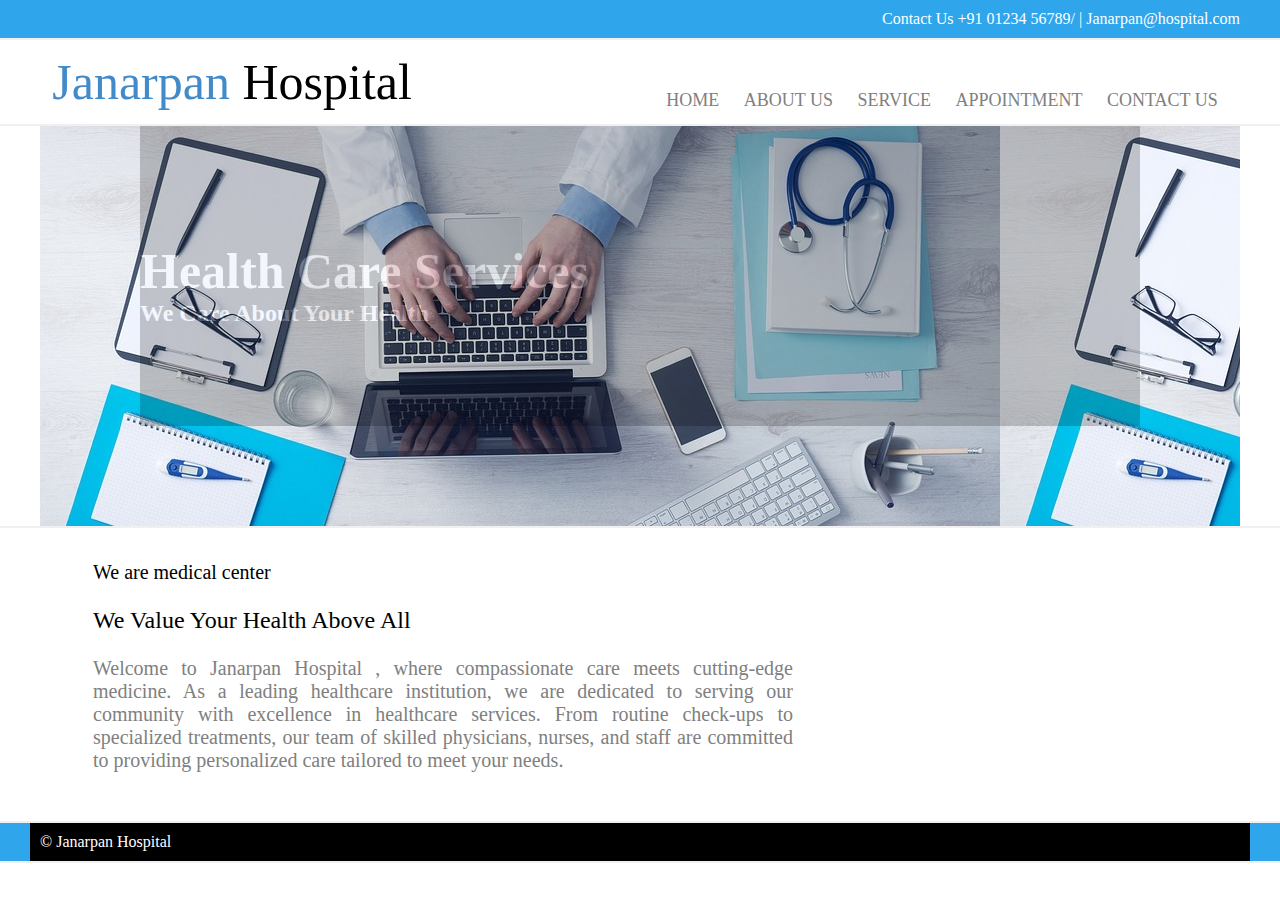
<file: index.html>
<html>
<head>
	<title> Janarpan Hospital </title>
	
	<link href="css/style.css" type="text/css" rel="stylesheet">
	
</head>
<style>
.nav_down{
	width:100%;
	background-color:#2FA5EB !important;
	border-bottom:2px solid #f0f0f0;
}
.nav_down div{
	width:1200px;
	color:#fff;
	background-color:#000;
	font-family:calibri;
	padding:10px;
	text-align:left;
}
</style>
<body>
	
	<div class="top">
		<div>
		 Contact Us +91 01234 56789/  | Janarpan@hospital.com 
		</div>
	</div>
	
	<div class="logo">
		<div>
			<table>
				<tr>
					<td width="600px" style="font-size:50px;font-family:forte;"> <font color="#428bca"> Janarpan  </font><font color="#000"> Hospital</font> </td>
					<td> <br> <br>
						<font size="4px"> 
							<a href="index.html">HOME</a> 
							<a href="about.html">ABOUT US</a>  
							<a href="service.html">SERVICE</a>
							<a href="appointment.html">APPOINTMENT</a> 
							<a href="contact.html">CONTACT US</a>
						</font>
					</td>
				</tr>
			</table>
		</div>
	</div>
	
	<div class="middle">
		<div style="background-image:url('img/home.jpg');">
		<p>
			<br> <br>
					Health Care Services  <br>
			<font size="5px"> We Care About Your Health </font>
		</p> 
		</div>
	</div>
	
	<div class="bottom">
		<div>
			<table border="0">
				<tr>
					<td width="700px">
						<font color="#000"> We are medical center </font> <br> <br>

					<font color="#000" size="5px"> We Value Your Health Above All </font> <br> <br>

					Welcome to Janarpan Hospital , where compassionate care meets cutting-edge medicine. As a leading healthcare institution, we are dedicated to serving our community with excellence in healthcare services. From routine check-ups to specialized treatments, our team of skilled physicians, nurses, and staff are committed to providing personalized care tailored to meet your needs.<br><br>

<br>
 </td>
					
					
					<td> </td>
				</tr>
			
				
			</table>
		</div>
	</div>
	<div class="nav_down">
		<div>
		 &copy; Janarpan Hospital 
		</div>
	</div>
</file>
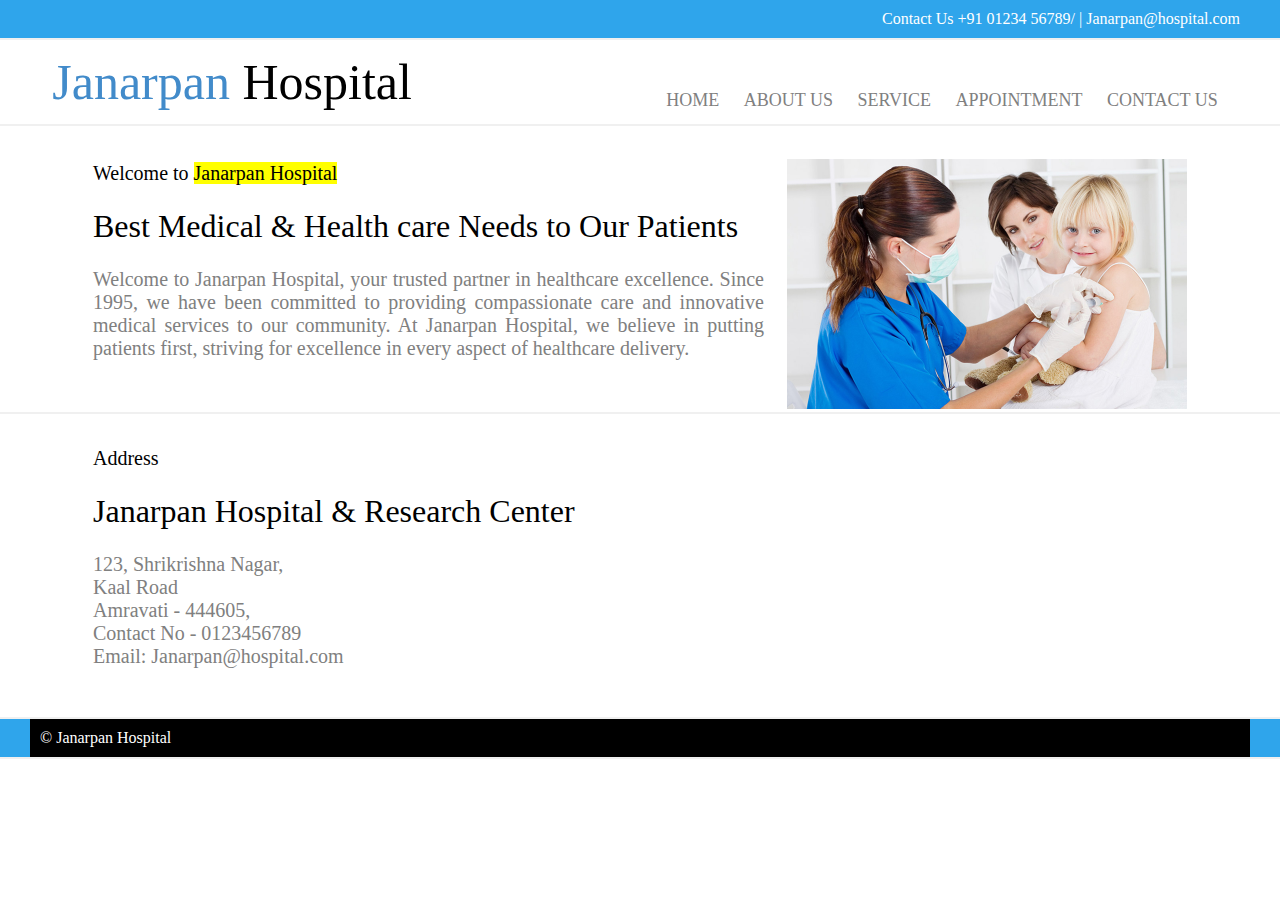
<file: about.html>
<html>
<head>
	<title> Janarpan Hospital </title>
	
	<link href="css/style.css" type="text/css" rel="stylesheet">
	
</head>
<style>
	.nav_down{
		width:100%;
		background-color:#2FA5EB !important;
		border-bottom:2px solid #f0f0f0;
	}
	.nav_down div{
		width:1200px;
		color:#fff;
		background-color:#000;
		font-family:calibri;
		padding:10px;
		text-align:left;
	}
	</style>
<body>
	
	<div class="top">
		<div>
			Contact Us +91 01234 56789/  | Janarpan@hospital.com 
		</div>
	</div>
	
	<div class="logo">
		<div>
			<table>
				<tr>
					<td width="600px" style="font-size:50px;font-family:forte;"> <font color="#428bca"> Janarpan  </font><font color="#000"> Hospital</font> </td>
					<td> <br> <br>
						<font size="4px"> 
							<a href="index.html">HOME</a> 
							<a href="about.html">ABOUT US</a>  
							<a href="service.html">SERVICE</a>
							<a href="appointment.html">APPOINTMENT</a> 
							<a href="contact.html">CONTACT US</a>
						</font>
					</td>
				</tr>
			</table>
		</div>
	</div>
	
	
	
	<div class="bottom">
		<div>
			<table border="0">
				<tr>
					<td width="700px">
						<font color="#000"> Welcome to <mark>Janarpan Hospital</mark> </font> <br> <br>

					<font color="#000" size="6px"> Best Medical & Health care Needs to Our Patients </font> <br> <br>

					Welcome to Janarpan Hospital, your trusted partner in healthcare excellence. Since 1995, we have been committed to providing compassionate care and innovative medical services to our community. At Janarpan Hospital, we believe in putting patients first, striving for excellence in every aspect of healthcare delivery. <br><br>

<br>
 </td>
					
					
					<td style="padding-left:20px;"> <img src="img/about.jpg" width="400px"></td>
				</tr>
			
				
			</table>
		</div>
	</div>
	
	<div class="bottom">
		<div>
			<table border="0">
				<tr>
					<td width="700px">
						<font color="#000">Address </font> <br> <br>

					<font color="#000" size="6px"> Janarpan Hospital & Research Center</font> <br> <br>

					123, Shrikrishna Nagar,<br>
Kaal Road <br> Amravati - 444605, <br> Contact No - 0123456789 <br> Email: Janarpan@hospital.com<br><br>


<br>
 </td>
					
					
					<td style="padding-left:20px;"> </td>
				</tr>
			
				
			</table>
		</div>
	</div>
	
	
	<div class="nav_down">
		<div>
		 &copy; Janarpan Hospital
		</div>
	</div>
</file>
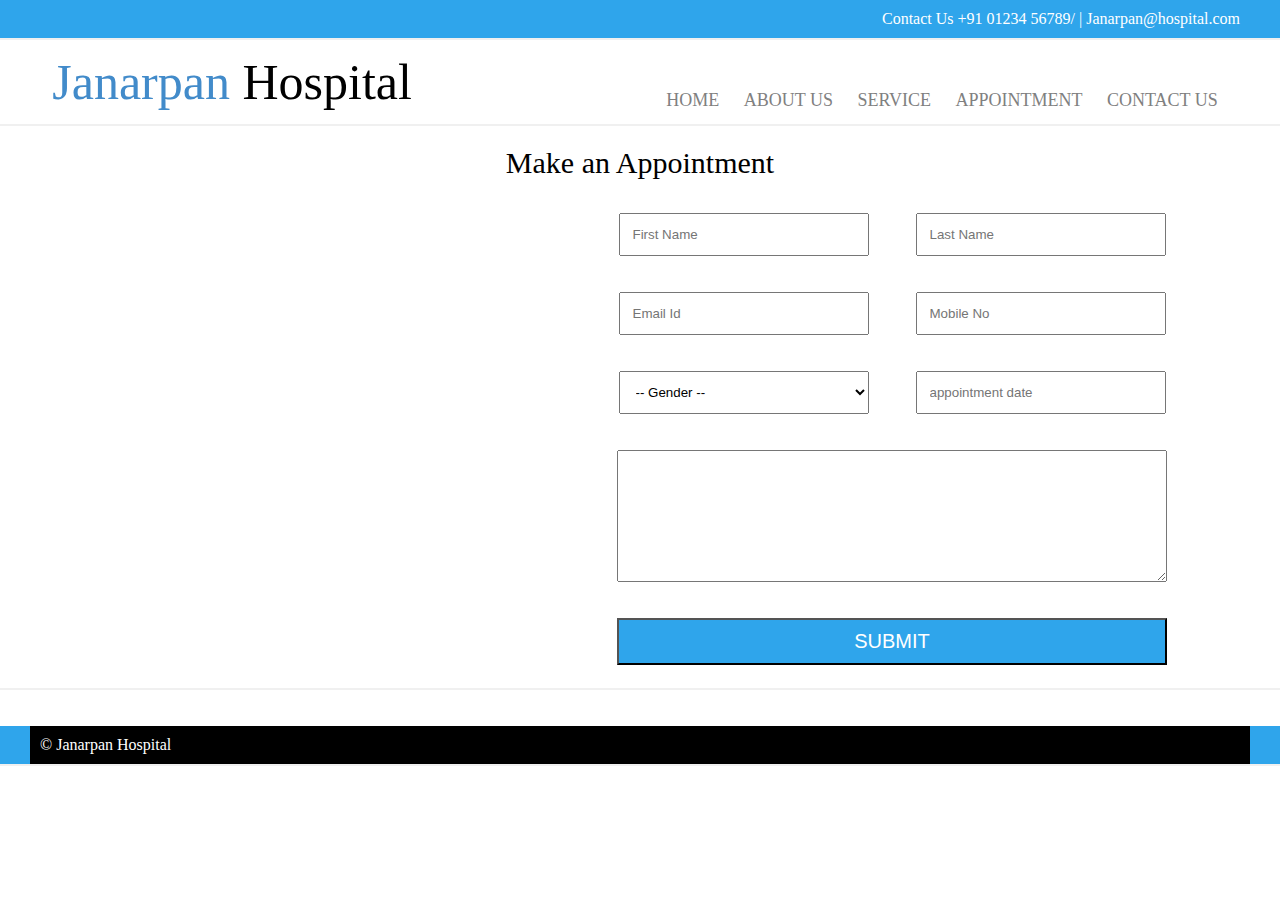
<file: appointment.html>
<html>
<head>
	<title> Janarpan Hospital </title>
	
	<link href="css/style.css" type="text/css" rel="stylesheet">
	
</head>
<style>
	.nav_down{
		width:100%;
		background-color:#2FA5EB !important;
		border-bottom:2px solid #f0f0f0;
	}
	.nav_down div{
		width:1200px;
		color:#fff;
		background-color:#000;
		font-family:calibri;
		padding:10px;
		text-align:left;
	}
	</style>
<body>
	
	<div class="top">
		<div>
			Contact Us +91 01234 56789/  | Janarpan@hospital.com 
		</div>
	</div>
	
	<div class="logo">
		<div>
			<table>
				<tr>
					<td width="600px" style="font-size:50px;font-family:forte;"> <font color="#428bca"> Janarpan  </font><font color="#000"> Hospital</font> </td>
					<td> <br> <br>
						<font size="4px"> 
							<a href="index.html">HOME</a> 
							<a href="about.html">ABOUT US</a>  
							<a href="service.html">SERVICE</a>
							<a href="appointment.html">APPOINTMENT</a> 
							<a href="contact.html">CONTACT US</a>
						</font>
					</td>
				</tr>
			</table>
		</div>
	</div>
	
	<div class="bottom_up">
		<div>
				Make an Appointment
				
				<table>
										
					<tr>
						<td width="500px"> </td>
						<td>	<input type="text" placeholder="First Name">
						<td> 	<input type="text" placeholder="Last Name">
					</tr>
					<tr height="30px">
						
					</tr>
					<tr>
						<td width="500px"> </td>
						<td>	<input type="text" placeholder="Email Id">
						<td> 	<input type="text" placeholder="Mobile No">
					</tr>
					
					<tr height="30px">
						
					</tr>
					<tr>
						<td width="500px"> </td>
						<td>	<select> <option> -- Gender -- </option> <option> Male </option> <option> Female </option> </select>
						<td> 	<input type="text" placeholder="appointment date">
					</tr>
					
						<tr height="30px">
						
					</tr>
					<tr>
						<td width="500px"> </td>
						<td colspan="2">	<textarea placeholder="Message"> </textarea>
					</tr>
					
						<tr height="30px">
						
					</tr>
					<tr>
						<td width="500px"> </td>
						<td colspan="2">	<button> SUBMIT </button>
					</tr>
				</table>
				
		</div>
	</div>
	
	
	
<br>
<br>

 </td>
					
					
					<td style="padding-left:20px;"> </td>
				</tr>
			
				
			</table>
		</div>
	</div>
	
	
	<div class="nav_down">
		<div>
		 &copy; Janarpan Hospital
		</div>
	</div>
</file>
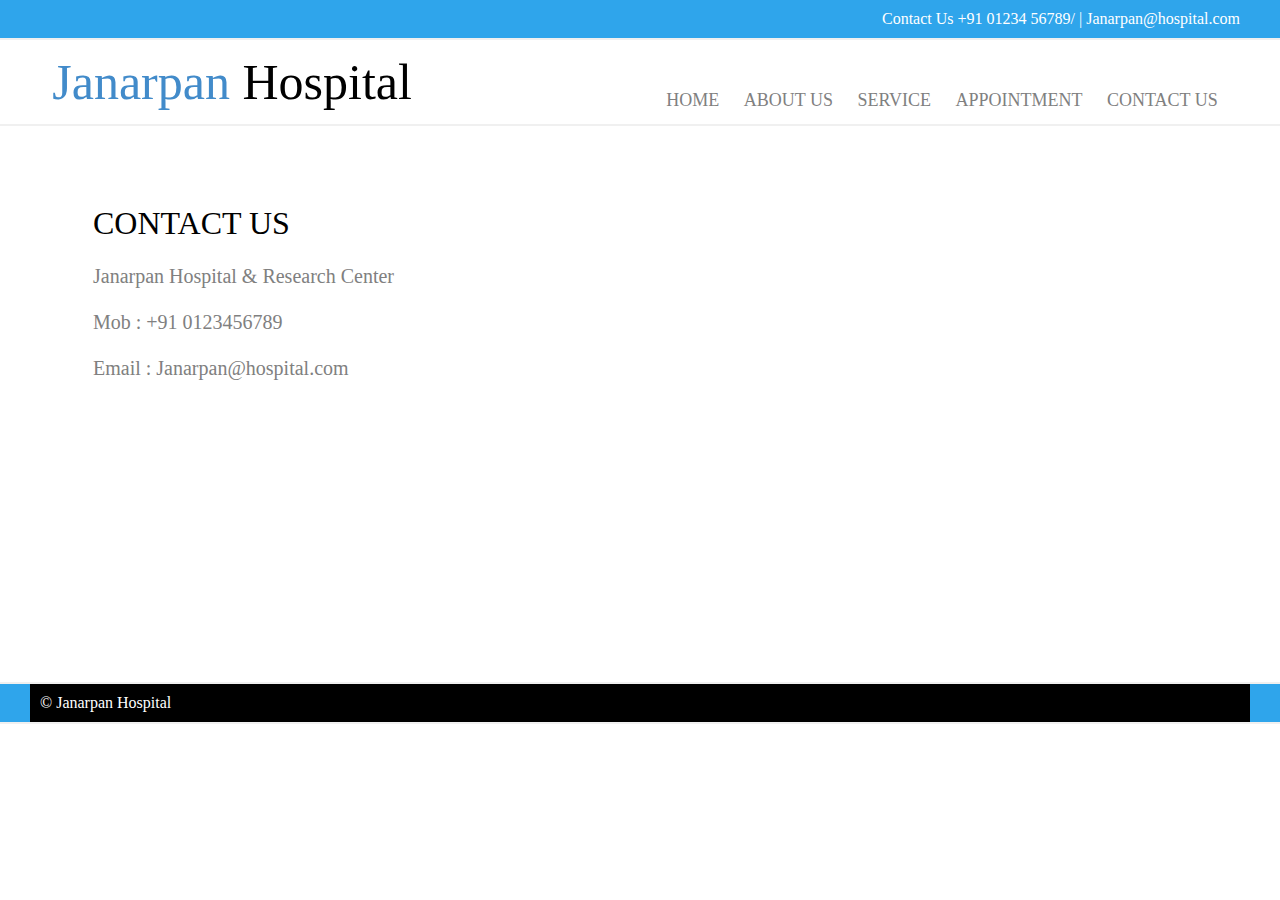
<file: contact.html>
<html>
<head>
	<title> Janarpan Hospital </title>
	
	<link href="css/style.css" type="text/css" rel="stylesheet">
	
</head>
<style>
	.nav_down{
		width:100%;
		background-color:#2FA5EB !important;
		border-bottom:2px solid #f0f0f0;
	}
	.nav_down div{
		width:1200px;
		color:#fff;
		background-color:#000;
		font-family:calibri;
		padding:10px;
		text-align:left;
	}
	</style>
<body>
	
	<div class="top">
		<div>
			Contact Us +91 01234 56789/  | Janarpan@hospital.com 
		</div>
	</div>
	
	<div class="logo">
		<div>
			<table>
				<tr>
					<td width="600px" style="font-size:50px;font-family:forte;"> <font color="#428bca"> Janarpan  </font><font color="#000"> Hospital</font> </td>
					<td> <br> <br>
						<font size="4px"> 
							<a href="index.html">HOME</a> 
							<a href="about.html">ABOUT US</a>  
							<a href="service.html">SERVICE</a>
							<a href="appointment.html">APPOINTMENT</a> 
							<a href="contact.html">CONTACT US</a>
						</font>
					</td>
				</tr>
			</table>
		</div>
	</div>
	<div class="bottom">
		<div>
			<table border="0">
				<tr>
					<td width="700px">
						<font color="#000"> </font> <br> <br>

					<font color="#000" size="6px"> CONTACT US </font> <br> <br>

					Janarpan Hospital & Research Center
					
					<br>
					<br>
					
					Mob : +91 0123456789
					
					<br>
					<br>
					
					Email : Janarpan@hospital.com

<br><br><br><br><br><br><br><br><br><br><br><br><br><br>					
 </td>
					
					
					<td style="padding-left:20px;"> </td>
				</tr>
			
				
			</table>
		</div>
	</div>
	
	
	<div class="nav_down">
		<div>
		 &copy; Janarpan Hospital
		</div>
	</div>
</file>
<file: css/style.css>
*{
	margin:auto;
	padding:auto;
}
.top{
	width:100%;
	background-color:#2FA5EB !important;
	border-bottom:2px solid #f0f0f0;
}
.top div{
	width:1200px;
	color:#fff;
	background-color:#2FA5EB !important;
	font-family:calibri;
	padding:10px;
	text-align:right;
}

.logo{
	width:100%;
	background-color:;
	border-bottom:2px solid #f0f0f0;
}
.logo div{
	width:1200px;
	background-color:;
	font-family:calibri;
	padding:10px;
	text-align:left;
}
.logo div table a{
	padding:10px;
	text-decoration:none;
	color:gray;
}
.logo div table a:hover{
	color:#428bca;
	border-bottom:2px solid gray;
}

.middle{
	width:100%;
	border-bottom:2px solid #f0f0f0;
}
.middle div{
	width:1200px;
	height:400px;
	font-family:calibri;
}
.middle div p{
	width:1000px;
	font-weight:bold;
	height:300px;
	color:#fff;
	opacity:0.2;
	font-size:50px;
	background-color:#000;
}

.bottom{
	width:100%;
	background-color:;
	border-bottom:2px solid #f0f0f0;
}
.bottom div{
	width:1200px;
	color:#fff;
	background-color:;
	font-family:calibri;
	text-align:right;
}
.bottom div table{
	padding-top:30px;
	width:1100px;
	text-align:justify;
	color:gray;
	font-size:20px;
}

.bottom_up{
	width:100%;
	background-color:;
	border-bottom:2px solid #f0f0f0;
}
.bottom_up div{
	padding-top:20px;
	width:1200px;
	text-align:center;
	background-color:;
	font-family:forte;
	font-size:30px;
	padding-bottom:20px;
}
.bottom_up div table{
	padding-top:30px;
	font-size:30px;
	width:1100px;
	text-align:center;
	background-color:;
	font-family:calibri;
	
}

input[type="text"]{
	padding:12px;
	width:250px;
}
select{
	padding:12px;
	width:250px;
}
textarea{
	padding:50px;
	width:550px;
}
button{
	width:550px;
	padding:10px;
	color:#fff;
	font-size:20px;
	background-color:#2FA5EB !important;
}
</file>
